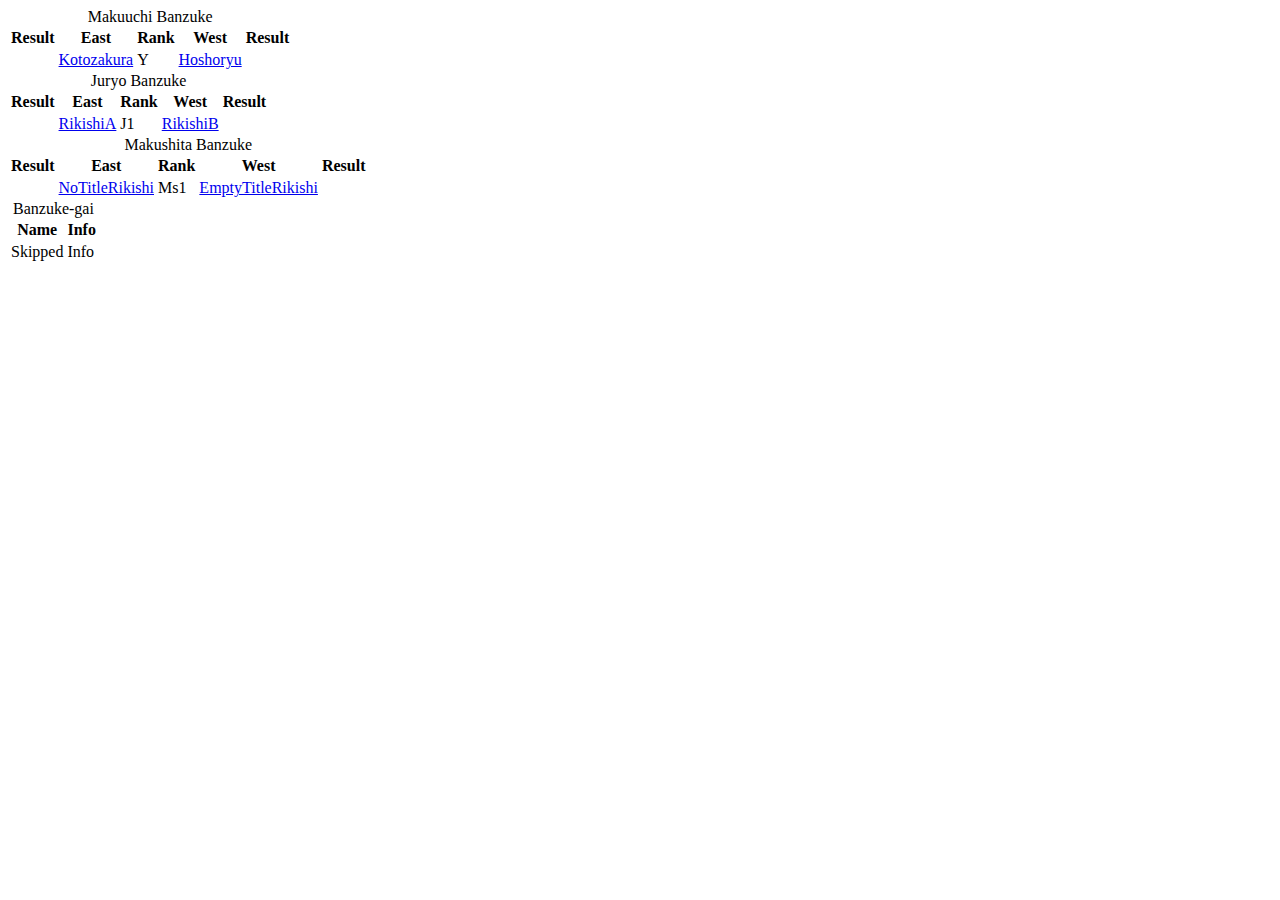
<file: tests/fixtures/banzuke_multi_division.html>
<html>
<body>
<!-- Makuuchi -->
<table class="banzuke">
<caption>Makuuchi Banzuke</caption>
<thead><tr><th>Result</th><th>East</th><th>Rank</th><th>West</th><th>Result</th></tr></thead>
<tbody>
<tr>
  <td class="result"></td>
  <td class="shikona"><a href="Rikishi.aspx?r=12270" title="琴櫻, Sadogatake, Chiba">Kotozakura</a></td>
  <td class="short_rank">Y</td>
  <td class="shikona"><a href="Rikishi.aspx?r=12451" title="豊昇龍, Tatsunami, Mongolia">Hoshoryu</a></td>
  <td class="result"></td>
</tr>
</tbody>
</table>

<!-- Juryo -->
<table class="banzuke">
<caption>Juryo Banzuke</caption>
<thead><tr><th>Result</th><th>East</th><th>Rank</th><th>West</th><th>Result</th></tr></thead>
<tbody>
<tr>
  <td class="result"></td>
  <td class="shikona"><a href="Rikishi.aspx?r=30001" title="力士A, StableA, Tokyo">RikishiA</a></td>
  <td class="short_rank">J1</td>
  <td class="shikona"><a href="Rikishi.aspx?r=30002" title="力士B, StableB, Osaka">RikishiB</a></td>
  <td class="result"></td>
</tr>
</tbody>
</table>

<!-- Rikishi with no title attribute (fallback to romaji) -->
<table class="banzuke">
<caption>Makushita Banzuke</caption>
<thead><tr><th>Result</th><th>East</th><th>Rank</th><th>West</th><th>Result</th></tr></thead>
<tbody>
<tr>
  <td class="result"></td>
  <td class="shikona"><a href="Rikishi.aspx?r=40001">NoTitleRikishi</a></td>
  <td class="short_rank">Ms1</td>
  <td class="shikona"><a href="Rikishi.aspx?r=40002" title="">EmptyTitleRikishi</a></td>
  <td class="result"></td>
</tr>
</tbody>
</table>

<!-- Banzuke-gai (should be skipped) -->
<table class="banzuke">
<caption>Banzuke-gai</caption>
<thead><tr><th>Name</th><th>Info</th></tr></thead>
<tbody><tr><td>Skipped</td><td>Info</td></tr></tbody>
</table>
</body>
</html>
</file>
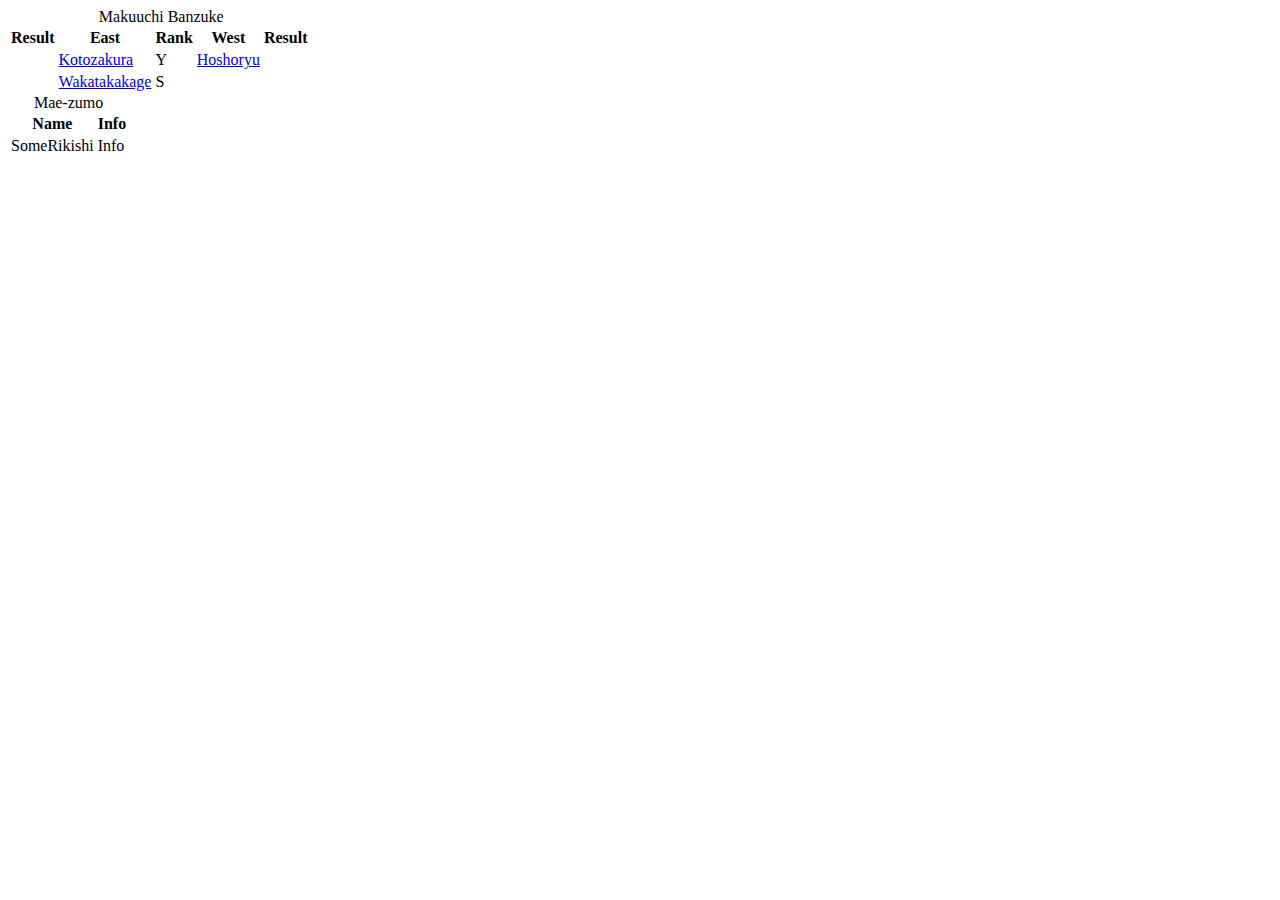
<file: tests/fixtures/banzuke_sample.html>
<html>
<body>
<table class="banzuke">
<caption>Makuuchi Banzuke</caption>
<thead>
<tr>
  <th>Result</th>
  <th>East</th>
  <th>Rank</th>
  <th>West</th>
  <th>Result</th>
</tr>
</thead>
<tbody>
<tr>
  <td class="result"></td>
  <td class="shikona"><a href="Rikishi.aspx?r=12270" title="琴櫻, Sadogatake, Chiba, Japan">Kotozakura</a></td>
  <td class="short_rank">Y</td>
  <td class="shikona"><a href="Rikishi.aspx?r=12451" title="豊昇龍, Tatsunami, Mongolia">Hoshoryu</a></td>
  <td class="result"></td>
</tr>
<tr>
  <td class="result"></td>
  <td class="shikona"><a href="Rikishi.aspx?r=11980" title="若元春, Arashio, Fukushima, Japan">Wakatakakage</a></td>
  <td class="short_rank">S</td>
  <td class="shikona emptycell" colspan="2"></td>
  <td class="result"></td>
</tr>
</tbody>
</table>

<table class="banzuke">
<caption>Mae-zumo</caption>
<thead>
<tr><th>Name</th><th>Info</th></tr>
</thead>
<tbody>
<tr><td>SomeRikishi</td><td>Info</td></tr>
</tbody>
</table>
</body>
</html>
</file>
